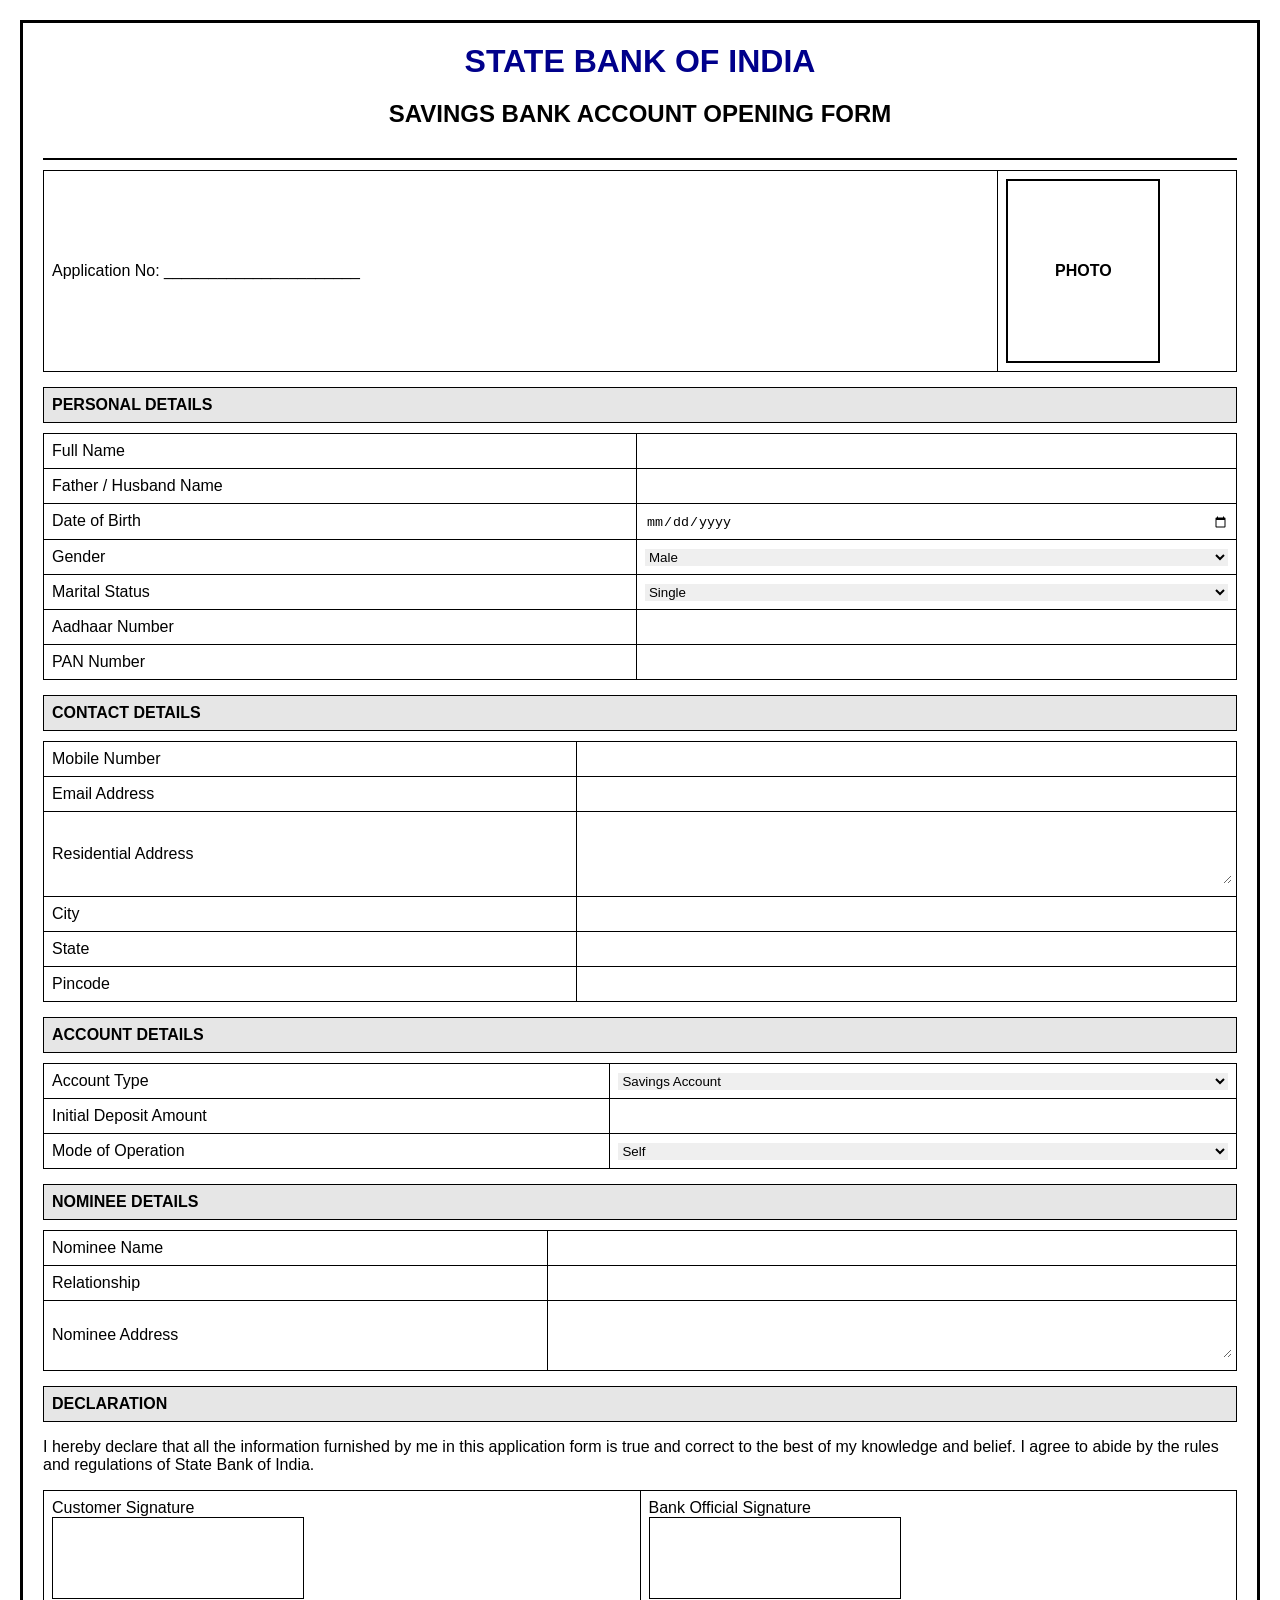
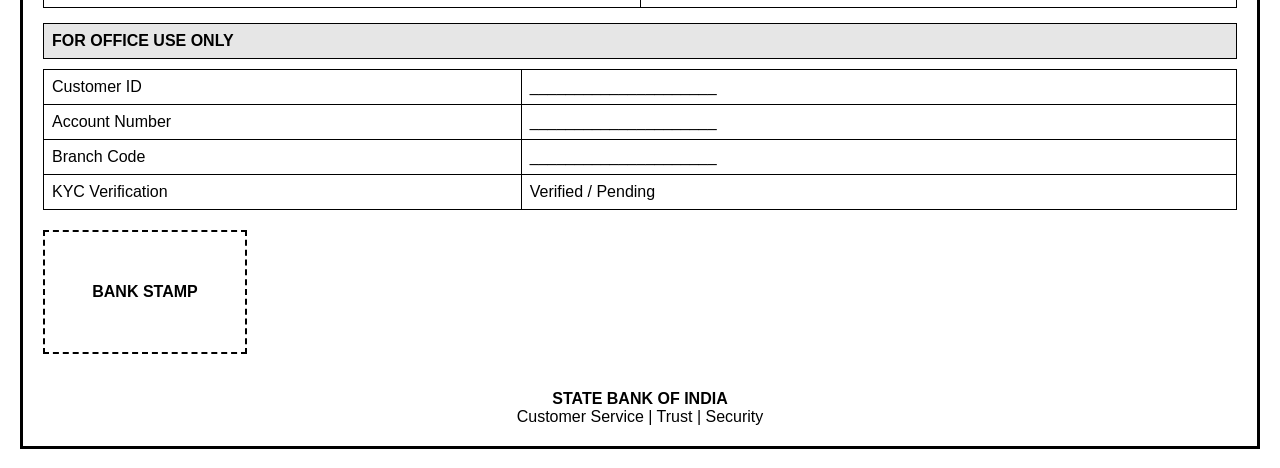
<file: public/index.html>
<!DOCTYPE html>
<html>
<head>
    <title>SBI Account Opening Form</title>
    <style>
        body{
            font-family: Arial, sans-serif;
            margin:20px;
            border:3px solid black;
            padding:20px;
        }

        .header{
            text-align:center;
            border-bottom:2px solid black;
            padding-bottom:10px;
        }

        .logo{
            font-size:32px;
            font-weight:bold;
            color:darkblue;
        }

        h2,h3{
            text-align:center;
        }

        table{
            width:100%;
            border-collapse:collapse;
            margin-top:10px;
        }

        td,th{
            border:1px solid black;
            padding:8px;
        }

        input,textarea,select{
            width:100%;
            border:none;
            outline:none;
        }

        .photo{
            width:150px;
            height:180px;
            border:2px solid black;
            text-align:center;
            line-height:180px;
            font-weight:bold;
        }

        .signature{
            width:250px;
            height:80px;
            border:1px solid black;
        }

        .section{
            background:#e6e6e6;
            font-weight:bold;
            padding:8px;
            margin-top:15px;
            border:1px solid black;
        }

        .stamp{
            width:200px;
            height:120px;
            border:2px dashed black;
            text-align:center;
            line-height:120px;
            font-weight:bold;
            margin-top:20px;
        }

        @media print{
            body{
                border:none;
            }
        }
    </style>
</head>

<body>

<div class="header">
    <div class="logo">STATE BANK OF INDIA</div>
    <h2>SAVINGS BANK ACCOUNT OPENING FORM</h2>
</div>

<table>
<tr>
<td width="80%">
Application No: ______________________
</td>
<td>
<div class="photo">PHOTO</div>
</td>
</tr>
</table>

<div class="section">PERSONAL DETAILS</div>

<table>
<tr>
<td>Full Name</td>
<td><input type="text"></td>
</tr>

<tr>
<td>Father / Husband Name</td>
<td><input type="text"></td>
</tr>

<tr>
<td>Date of Birth</td>
<td><input type="date"></td>
</tr>

<tr>
<td>Gender</td>
<td>
<select>
<option>Male</option>
<option>Female</option>
<option>Other</option>
</select>
</td>
</tr>

<tr>
<td>Marital Status</td>
<td>
<select>
<option>Single</option>
<option>Married</option>
</select>
</td>
</tr>

<tr>
<td>Aadhaar Number</td>
<td><input type="text"></td>
</tr>

<tr>
<td>PAN Number</td>
<td><input type="text"></td>
</tr>
</table>

<div class="section">CONTACT DETAILS</div>

<table>
<tr>
<td>Mobile Number</td>
<td><input type="text"></td>
</tr>

<tr>
<td>Email Address</td>
<td><input type="email"></td>
</tr>

<tr>
<td>Residential Address</td>
<td><textarea rows="4"></textarea></td>
</tr>

<tr>
<td>City</td>
<td><input type="text"></td>
</tr>

<tr>
<td>State</td>
<td><input type="text"></td>
</tr>

<tr>
<td>Pincode</td>
<td><input type="text"></td>
</tr>
</table>

<div class="section">ACCOUNT DETAILS</div>

<table>
<tr>
<td>Account Type</td>
<td>
<select>
<option>Savings Account</option>
<option>Current Account</option>
<option>Salary Account</option>
</select>
</td>
</tr>

<tr>
<td>Initial Deposit Amount</td>
<td><input type="text"></td>
</tr>

<tr>
<td>Mode of Operation</td>
<td>
<select>
<option>Self</option>
<option>Joint</option>
<option>Either or Survivor</option>
</select>
</td>
</tr>
</table>

<div class="section">NOMINEE DETAILS</div>

<table>
<tr>
<td>Nominee Name</td>
<td><input type="text"></td>
</tr>

<tr>
<td>Relationship</td>
<td><input type="text"></td>
</tr>

<tr>
<td>Nominee Address</td>
<td><textarea rows="3"></textarea></td>
</tr>
</table>

<div class="section">DECLARATION</div>

<p>
I hereby declare that all the information furnished by me in this application form is true and correct to the best of my knowledge and belief. I agree to abide by the rules and regulations of State Bank of India.
</p>

<table>
<tr>
<td>
Customer Signature
<div class="signature"></div>
</td>

<td>
Bank Official Signature
<div class="signature"></div>
</td>
</tr>
</table>

<div class="section">FOR OFFICE USE ONLY</div>

<table>
<tr>
<td>Customer ID</td>
<td>_____________________</td>
</tr>

<tr>
<td>Account Number</td>
<td>_____________________</td>
</tr>

<tr>
<td>Branch Code</td>
<td>_____________________</td>
</tr>

<tr>
<td>KYC Verification</td>
<td>Verified / Pending</td>
</tr>
</table>

<div class="stamp">
BANK STAMP
</div>

<br><br>

<center>
<b>STATE BANK OF INDIA</b><br>
Customer Service | Trust | Security
</center>

</body>
</html>
</file>
